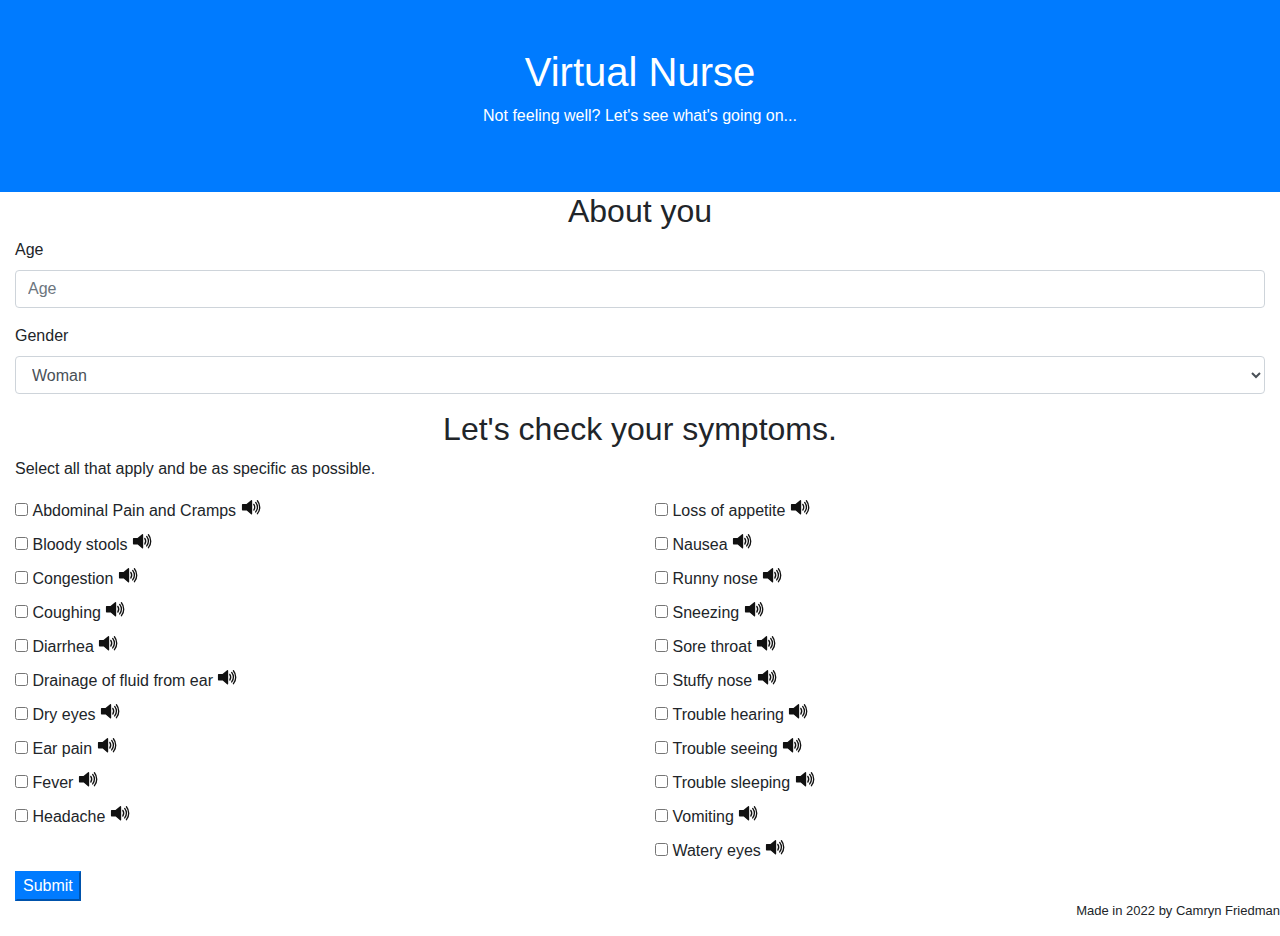
<file: index.html>
<!DOCTYPE html>
<html lang="en">

<head>
    <title>Virtual Nurse</title>
    <meta charset="UTF-8">
    <meta http-equiv="X-UA-Compatible" content="IE=edge">
    <meta name="viewport" content="width=device-width, initial-scale=1.0">
    <!-- Bootstrap CSS -->
    <link rel="stylesheet" href="https://cdn.jsdelivr.net/npm/bootstrap@4.3.1/dist/css/bootstrap.min.css"
        integrity="sha384-ggOyR0iXCbMQv3Xipma34MD+dH/1fQ784/j6cY/iJTQUOhcWr7x9JvoRxT2MZw1T" crossorigin="anonymous">
    <link rel="stylesheet" type="text/css" href="main.css">
    <script src="app.js"></script>
</head>

<body>
    <div class="p-5 bg-primary text-white text-center">
        <h1>Virtual Nurse</h1>
        <p>Not feeling well? Let's see what's going on...</p>
    </div>
    <div class="container-fluid">
        <div>
            <h2>About you</h2>
            <!--Gather data about patient (abide by HIPAA)-->
            <form>
                <div class="form-group">
                    <label for="patientAge">Age</label>
                    <input type="age" class="form-control" id="patientAge" placeholder="Age">
                </div>
                <div class="form-group">
                    <label for="genderSelect">Gender</label>
                    <select class="form-control" id="genderSelect">
                        <option>Woman</option>
                        <option>Man</option>
                        <option>Transgender
                        </option>
                        <option>Non-binary/non-conforming</option>
                        <option>Prefer not to respond</option>
                    </select>
                </div>
            </form>
        </div>
        <div>
            <h2>Let's check your symptoms.</h2>
            <p>Select all that apply and be as specific as possible.</p>
            <!--Checkboxes for symptoms-->
            <div class="row">
                <div class="col">
                    <span>
                        <input type="checkbox" name="abdominal pain and cramps" value="abdominal pain and cramps">
                        <label for="abdominal pain and cramps">Abdominal Pain and Cramps</label>
                        <button class="speak-text-button" id="abdominal pain and cramps"
                            onClick="speakText(this.id);"></button>
                    </span><br>
                    <span>
                        <input type="checkbox" name="bloody stools" value="bloody stools">
                        <label for="bloody stools">Bloody stools</label>
                        <button class="speak-text-button" id="bloody stools" onClick="speakText(this.id);"></button>
                    </span><br>
                    <span>
                        <input type="checkbox" name="congestion" value="congestion">
                        <label for="congestion">Congestion</label>
                        <button class="speak-text-button" id="congestion" onClick="speakText(this.id);"></button>
                    </span><br>
                    <span>
                        <input type="checkbox" name="coughing" value="coughing">
                        <label for="coughing">Coughing</label>
                        <button class="speak-text-button" id="coughing" onClick="speakText(this.id);"></button>
                    </span><br>
                    <span>
                        <input type="checkbox" name="diarrhea" value="diarrhea">
                        <label for="diarrhea">Diarrhea</label>
                        <button class="speak-text-button" id="diarrhea" onClick="speakText(this.id);"></button>
                    </span><br>
                    <span>
                        <input type="checkbox" name="drainage of fluid from ear" value="drainage of fluid from ear">
                        <label for="drainage of fluid from ear">Drainage of fluid from ear</label>
                        <button class="speak-text-button" id="drainage of fluid from ear"
                            onClick="speakText(this.id);"></button>
                    </span><br>
                    <span>
                        <input type="checkbox" name="dry eyes" value="dry eyes">
                        <label for="dry eyes">Dry eyes</label>
                        <button class="speak-text-button" id="dry eyes" onClick="speakText(this.id);"></button>
                    </span><br>
                    <span>
                        <input type="checkbox" name="ear pain" value="ear pain">
                        <label for="ear pain">Ear pain</label>
                        <button class="speak-text-button" id="ear pain" onClick="speakText(this.id);"></button>
                    </span><br>
                    <span>
                        <input type="checkbox" name="fever" value="fever">
                        <label for="fever">Fever</label>
                        <button class="speak-text-button" id="fever" onClick="speakText(this.id);"></button>

                    </span><br>
                    <span>
                        <input type="checkbox" name="headache" value="headache">
                        <label for="headache">Headache</label>
                        <button class="speak-text-button" id="headache" onClick="speakText(this.id);"></button>
                    </span>
                </div>
                <div class="col">
                    <span>
                        <input type="checkbox" name="loss of appetite" value="loss of appetite">
                        <label for="loss of appetite">Loss of appetite</label>
                        <button class="speak-text-button" id="loss of appetite" onClick="speakText(this.id);"></button>

                    </span><br>
                    <span>
                        <input type="checkbox" name="nausea" value="nausea">
                        <label for="nausea">Nausea</label>
                        <button class="speak-text-button" id="nausea" onClick="speakText(this.id);"></button>

                    </span><br>
                    <span>
                        <input type="checkbox" name="runny nose" value="runny nose">
                        <label for="runny nose">Runny nose</label>
                        <button class="speak-text-button" id="runny nose" onClick="speakText(this.id);"></button>

                    </span><br>
                    <span>
                        <input type="checkbox" name="sneezing" value="sneezing">
                        <label for="sneezing">Sneezing</label>
                        <button class="speak-text-button" id="sneezing" onClick="speakText(this.id);"></button>

                    </span><br>
                    <span>
                        <input type="checkbox" name="sore throat" value="sore throat">
                        <label for="sore throat">Sore throat</label>
                        <button class="speak-text-button" id="sore throat" onClick="speakText(this.id);"></button>

                    </span><br>
                    <span>
                        <input type="checkbox" name="stuffy nose" value="stuffy nose">
                        <label for="stuffy nose">Stuffy nose</label>
                        <button class="speak-text-button" id="stuffy nose" onClick="speakText(this.id);"></button>

                    </span><br>
                    <span>
                        <input type="checkbox" name="trouble hearing" value="trouble hearing">
                        <label for="trouble hearing">Trouble hearing</label>
                        <button class="speak-text-button" id="trouble hearing" onClick="speakText(this.id);"></button>

                    </span><br>
                    <span>
                        <input type="checkbox" name="trouble seeing" value="trouble seeing">
                        <label for="trouble seeing">Trouble seeing</label>
                        <button class="speak-text-button" id="trouble seeing" onClick="speakText(this.id);"></button>

                    </span><br>
                    <span>
                        <input type="checkbox" name="trouble sleeping" value="trouble sleeping">
                        <label for="trouble sleeping">Trouble sleeping</label>
                        <button class="speak-text-button" id="trouble sleeping" onClick="speakText(this.id);"></button>

                    </span><br>
                    <span>
                        <input type="checkbox" name="vomiting" value="vomiting">
                        <label for="vomiting">Vomiting</label>
                        <button class="speak-text-button" id="vomiting" onClick="speakText(this.id);"></button>

                    </span><br>
                    <span>
                        <input type="checkbox" name="watery eyes" value="watery eyes">
                        <label for="watery eyes">Watery eyes</label>
                        <button class="speak-text-button" id="watery eyes" onClick="speakText(this.id);"></button>

                    </span>
                </div>
            </div>
        </div>
        <a href="diagnosis.html">
            <button class="btn-primary" id="submitSymptoms">Submit</button>
        </a>
    </div>
    </div>
</body>
<div>
    <p class="footer"> Made in 2022 by Camryn Friedman</p>
</div>

</html>
</file>
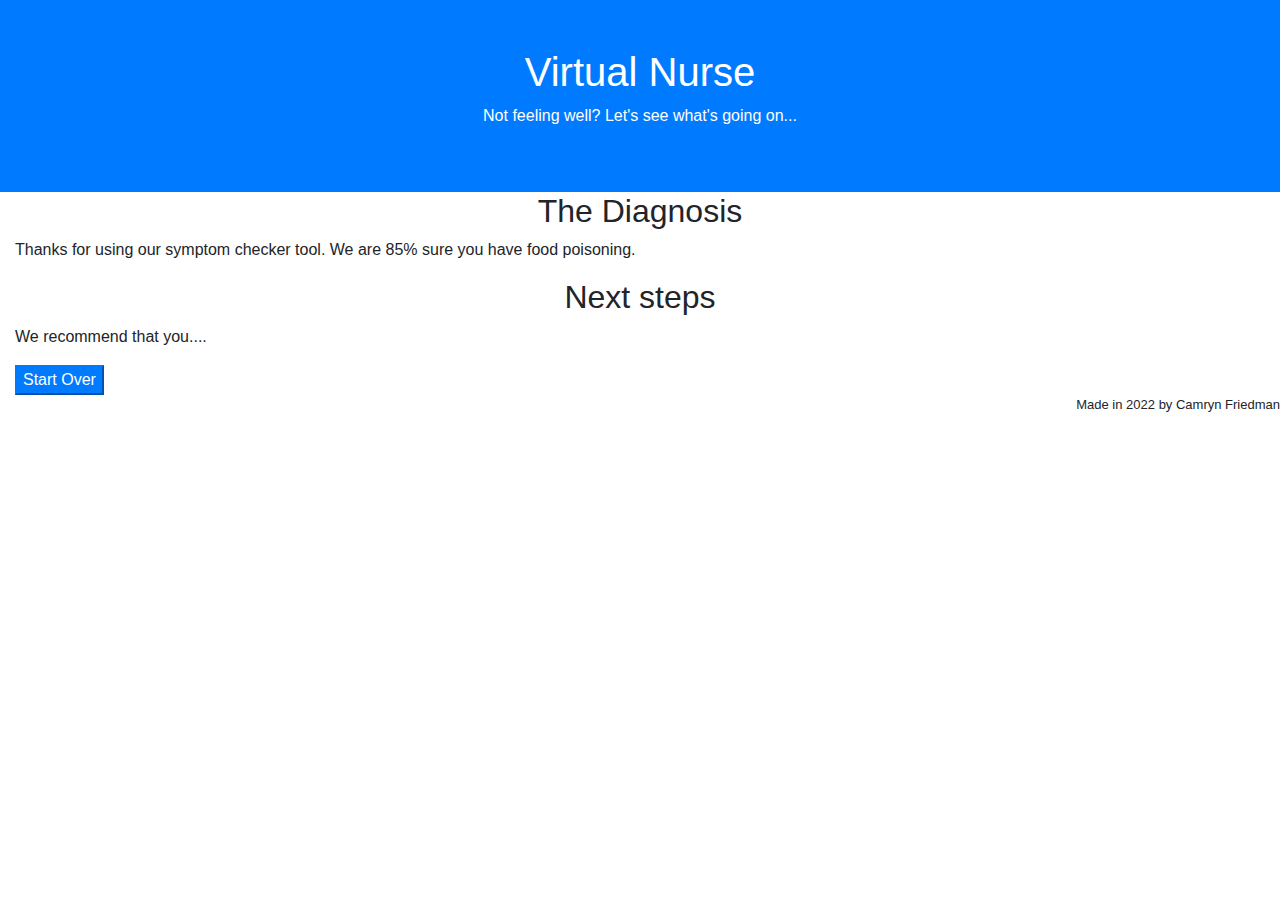
<file: diagnosis.html>
<!DOCTYPE html>
<html lang="en">

<head>
    <title>Virtual Nurse</title>
    <meta charset="UTF-8">
    <meta http-equiv="X-UA-Compatible" content="IE=edge">
    <meta name="viewport" content="width=device-width, initial-scale=1.0">
    <!-- Bootstrap CSS -->
    <link rel="stylesheet" href="https://cdn.jsdelivr.net/npm/bootstrap@4.3.1/dist/css/bootstrap.min.css"
        integrity="sha384-ggOyR0iXCbMQv3Xipma34MD+dH/1fQ784/j6cY/iJTQUOhcWr7x9JvoRxT2MZw1T" crossorigin="anonymous">
    <link rel="stylesheet" type="text/css" href="main.css">
    <script src="app.js"></script>
</head>

<body>
    <div class="p-5 bg-primary text-white text-center">
        <h1>Virtual Nurse</h1>
        <p>Not feeling well? Let's see what's going on...</p>
    </div>
    <div class="container-fluid">
        <div>
            <h2>The Diagnosis</h2>
            <p>Thanks for using our symptom checker tool. We are 85% sure you have food poisoning. </p>
        </div>
        <div>
            <h2>Next steps</h2>
            <p>We recommend that you....</p>
        </div>
        <a href="startpage.html">
            <button class="btn-primary" id="startOver">Start Over</button>
        </a>
    </div>
</body>
<div>
    <p class="footer"> Made in 2022 by Camryn Friedman</p>
</div>

</html>
</file>
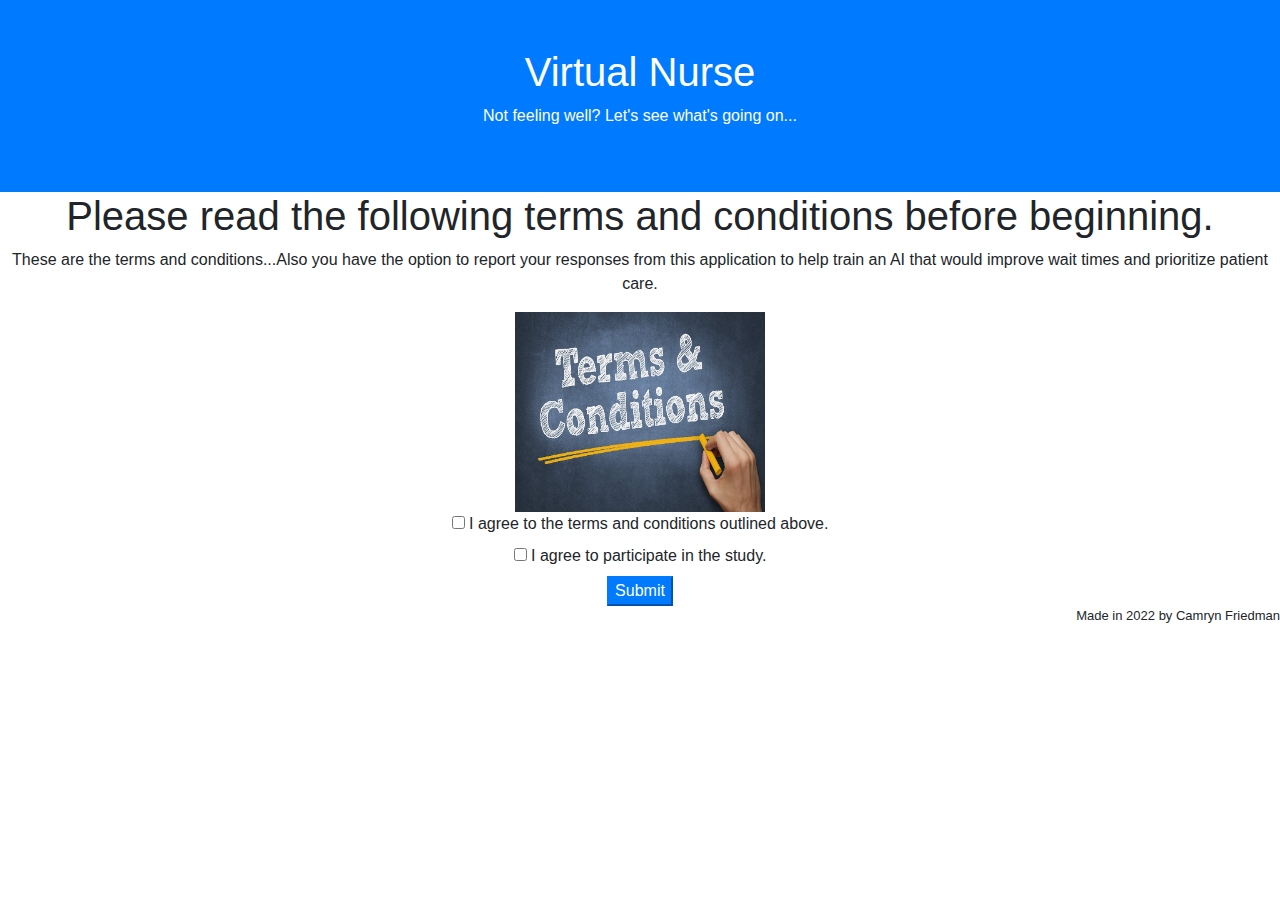
<file: startpage.html>
<!DOCTYPE html>
<html lang="en">

<head>
    <title>Virtual Nurse</title>
    <meta charset="UTF-8">
    <meta http-equiv="X-UA-Compatible" content="IE=edge">
    <meta name="viewport" content="width=device-width, initial-scale=1.0">
    <!-- Bootstrap CSS -->
    <link rel="stylesheet" href="https://cdn.jsdelivr.net/npm/bootstrap@4.3.1/dist/css/bootstrap.min.css"
        integrity="sha384-ggOyR0iXCbMQv3Xipma34MD+dH/1fQ784/j6cY/iJTQUOhcWr7x9JvoRxT2MZw1T" crossorigin="anonymous">
    <link rel="stylesheet" type="text/css" href="main.css">
</head>

<body>
    <div class="p-5 bg-primary text-white text-center">
        <h1>Virtual Nurse</h1>
        <p>Not feeling well? Let's see what's going on...</p>
    </div>
    <div style="text-align:center">
        <h1>Please read the following terms and conditions before beginning.</h1>
        <p align="center">These are the terms and conditions...Also you have the option to report your responses from
            this application to help train an AI that would improve wait times and prioritize patient care.</p>
    </div>
    <div style="text-align:center">
        <img src="images/terms_and_conditions.jpeg" width="250px" height="200px"
            alt="Image that shows terms and conditions written on a chalkboard.">
    </div>
    <div style="text-align:center">
        <input type="checkbox" name="termsAndConditions" value="termsAndConditions">
        <label for="termsAndConditions">I agree to the terms and conditions outlined above.</label>
    </div>
    <div style="text-align:center">
        <input type="checkbox" name="studyConsent" value="studyConsent">
        <label for="studyConsent">I agree to participate in the study.</label>
    </div>
    <div style="text-align:center">
        <a href="index.html">
            <button class="btn-primary" id="submitTerms">Submit</button>
        </a>

    </div>
</body>
<div>
    <p class="footer"> Made in 2022 by Camryn Friedman</p>
</div>

</html>
</file>
<file: main.css>
.footer{
    font-family: Arial, Helvetica, sans-serif;
    font-size: small;
    text-align: right;
}

h1, h2{
    text-align: center;
}


.speak-text-button{
   background-image: url(
'images/Speaker_Icon.svg');
            background-size: cover;
            background-color: white;
            width: 20px;
            height: 20px;
            font-size: 2rem;
            border-style: none;
}
</file>
